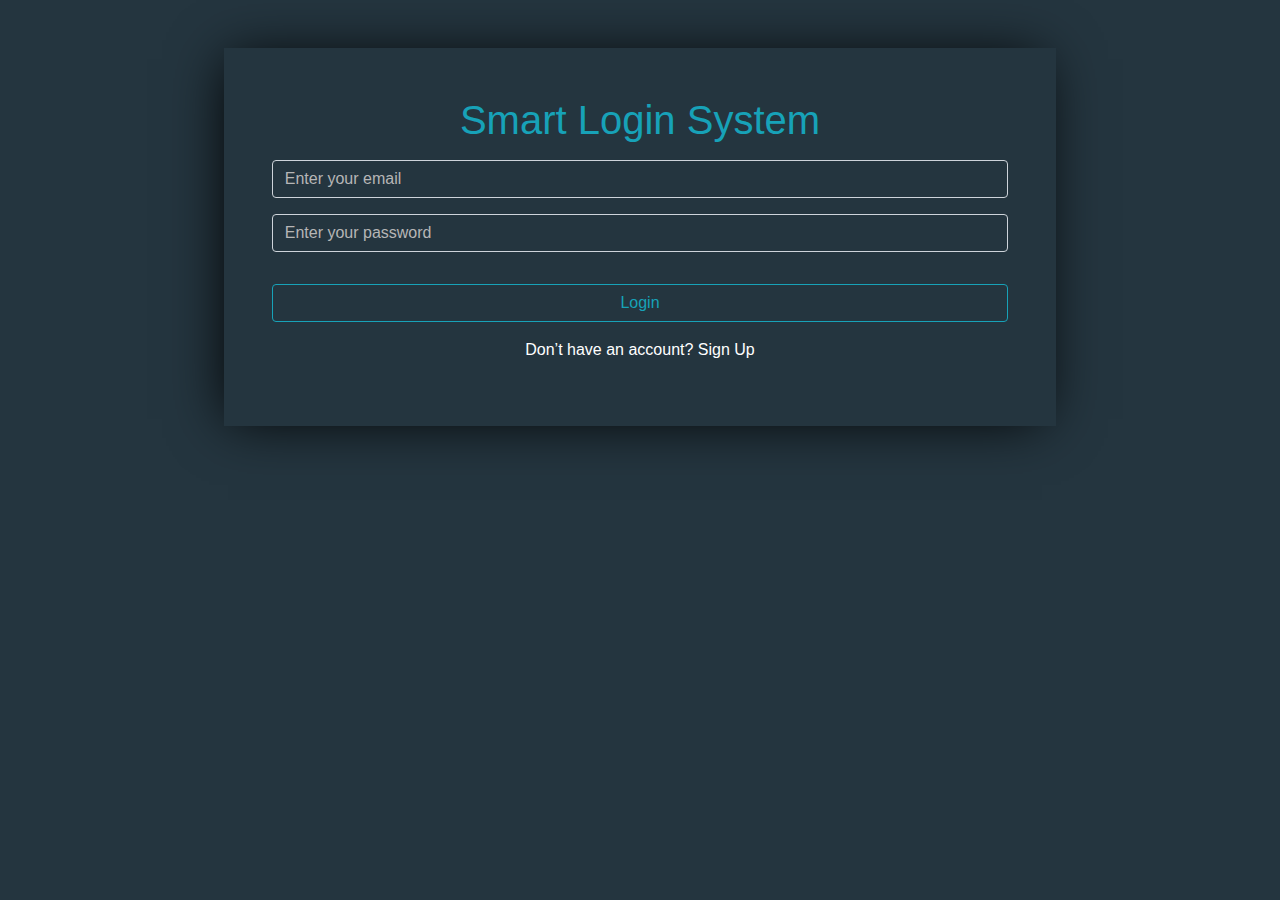
<file: index.html>
<html>
    <head>
        <link rel="stylesheet" href="css/bootstrap.min.css">
        <link rel="stylesheet" href="css/all.min.css">
        <link rel="stylesheet" href="css/style.css">
        <title>Login</title>
        
    </head>
    <body>
        <div class="container my-5 text-center ">
            <div class="login m-auto w-75 p-5" >
               <h1>Smart Login System</h1>
               <input type="email" id="loginEmail" class="form-control my-3" placeholder="Enter your email">
               <div class="alert alert-danger d-none" id="loginEmailAlert" role="alert"></div>
               <input type="password" id="loginPassword" class="form-control my-3" placeholder="Enter your password">
               <div class="alert alert-danger d-none" id="loginPassAlert" role="alert"></div>
               <p class="  w-auto " id="loginAlert" ></p>
               <button id="loginBtn" class="btn btn-outline-info w-100 my-3" > Login </button> 
               <p class="text-white">Don’t have an account?
                   <a href="signUp.html" class="text-white">Sign Up</a>
               </p>
            </div>

        </div>



       <script src="js/jquery-3.6.0.min.js"></script>
       <script src="js/popper.min.js"></script>
       <script src="js/bootstrap.min.js"></script>
       <script src="js/main.js"></script>
    </body>
</html>
</file>
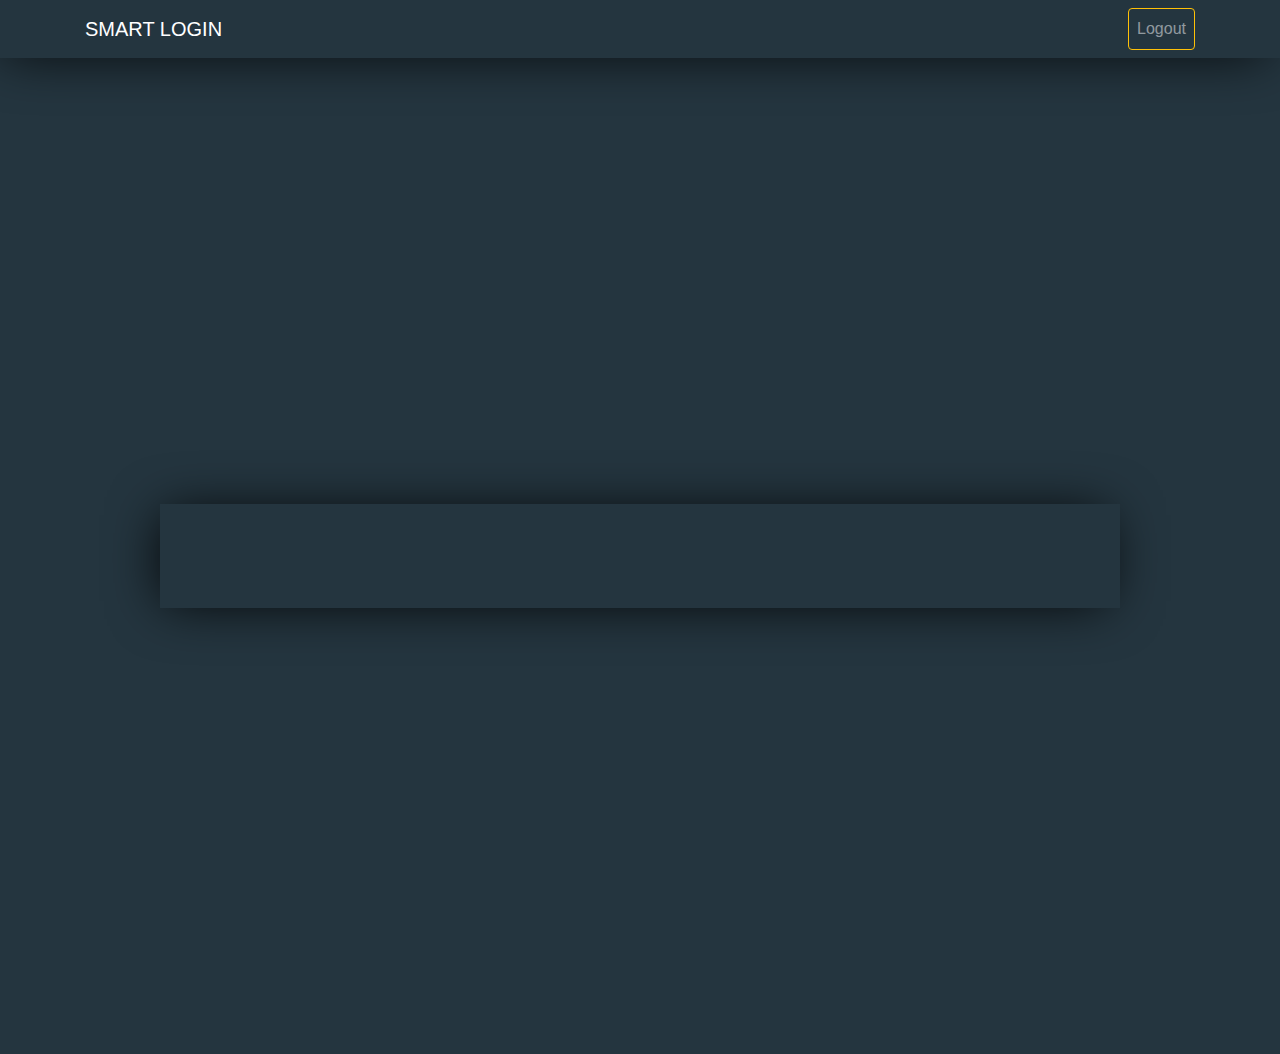
<file: home.html>
<html>
    <head>
        <link rel="stylesheet" href="css/bootstrap.min.css">
        <link rel="stylesheet" href="css/all.min.css">
        <link rel="stylesheet" href="css/style.css">
        <title>Login</title>
        
    </head>
    <body>
        
            <nav class="navbar navbar-expand-lg navbar-dark login">
                <div class="container">

                <a class="navbar-brand" href="#">SMART LOGIN
                </a>
                <button class="navbar-toggler  clor d-lg-none" type="button" data-toggle="collapse" data-target="#collapsibleNavId" aria-controls="collapsibleNavId"
                    aria-expanded="false" aria-label="Toggle navigation">
                    <span class="navbar-toggler-icon "></span>
                </button>
                <div class="collapse navbar-collapse" id="collapsibleNavId">
                    <ul class="navbar-nav ml-auto mt-2 mt-lg-0">
                        <li class="nav-item ">
                            <a class="nav-link btn btn-outline-warning" id="logOut" >Logout</a>
                        </li>
                      
                        
                    </ul>
                  
                </div>
            </div>
            </nav>
        
        <div class="containar my-5 text-center h-100 d-flex align-items-center">
            <div class="login m-auto w-75 p-5" >
                <h1 id="homeUserName"></h1>
            </div>
        </div>
       
      
        
      
       <script src="js/jquery-3.6.0.min.js"></script>
       <script src="js/popper.min.js"></script>
       <script src="js/bootstrap.min.js"></script>
       <script src="js/main.js"></script>
    </body>
</html>
</file>
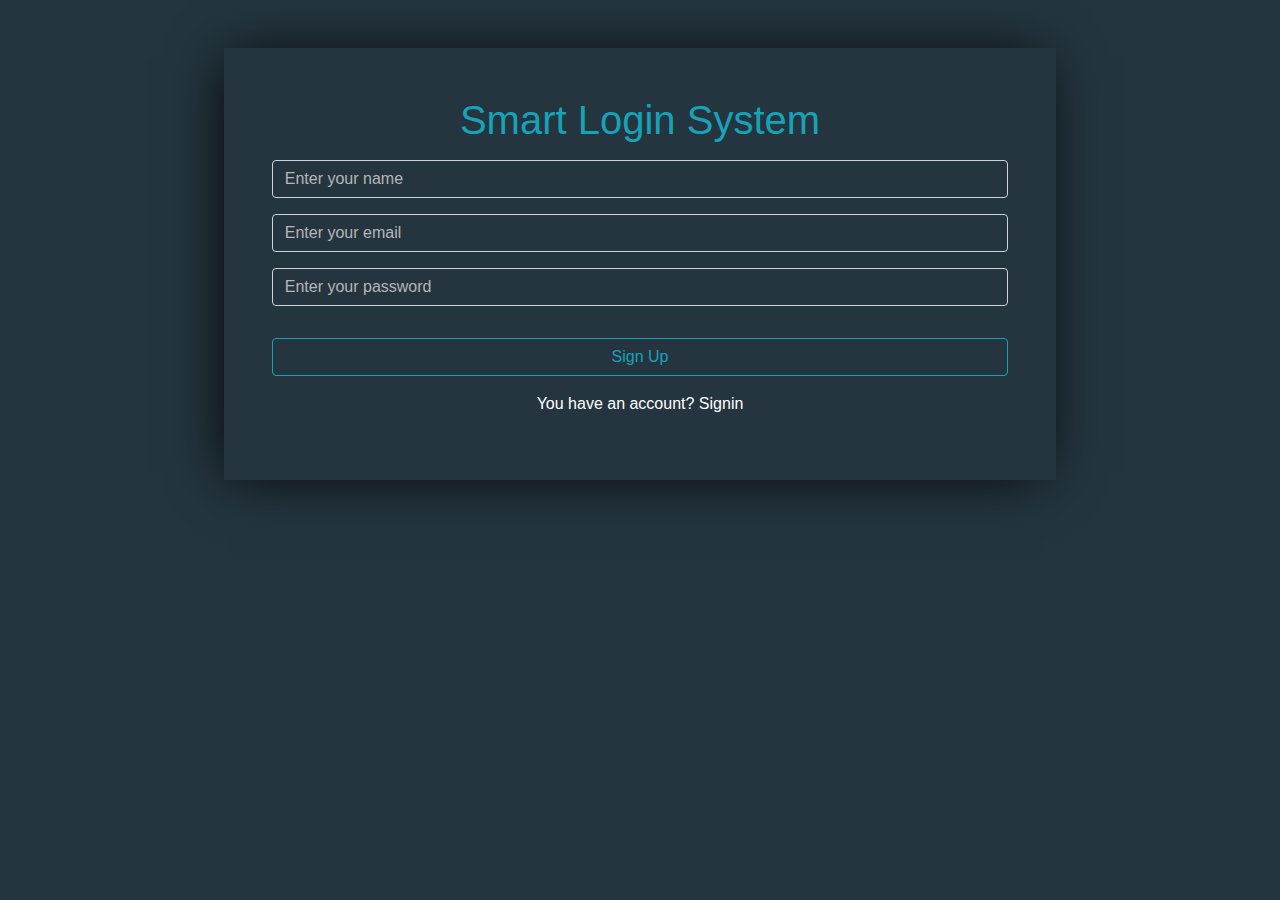
<file: signUp.html>
<html>
    <head>
        <link rel="stylesheet" href="css/bootstrap.min.css">
        <link rel="stylesheet" href="css/all.min.css">
        <link rel="stylesheet" href="css/style.css">
        <title>Login</title>
        
    </head>
    <body>
        <div class="container my-5 text-center ">
            <div class="login m-auto w-75 p-5" >
               <h1>Smart Login System</h1>
               <input type="text" id="signUpName" class="form-control my-3" placeholder="Enter your name">
               <div class="alert alert-danger d-none" id="signUpNameAlert" role="alert"></div>
               <input type="email" id="signUpEmail" class="form-control my-3" placeholder="Enter your email">
               <div class="alert alert-danger d-none" id="signUpEmailAlert" role="alert"></div>
               <input type="password" id="signUpPassword" class="form-control my-3" placeholder="Enter your password">
               <div class="alert alert-danger d-none" id="signUpPassAlert" role="alert"></div>
                <p class="  w-auto " id="signUpAlert" ></p>
               <button id="signUpBtn" class="btn btn-outline-info w-100 my-3" >Sign Up</button>
              
               <p class="text-white">You have an account?
                   <a href="index.html" class="text-white">Signin</a>
               </p>
            </div>

        </div>









       <script src="js/jquery-3.6.0.min.js"></script>
       <script src="js/popper.min.js"></script>
       <script src="js/bootstrap.min.js"></script>
       <script src="js/main.js"></script>
    </body>
</html>
</file>
<file: css/style.css>
body
{
    background: #24353f;
    font-family: 'Titillium Web', sans-serif;
}
#home
{
    height: 75vh;
}
.login
{
    box-shadow: -5px 2px 54px -9px rgba(0, 0, 0, 1);
    
}
.login h1
{
    color: #17a2b8;
}
input 
{
    background-color: transparent !important;
    color: white !important;
}
input::placeholder
{
    color: rgb(182, 182, 182) !important;
}

.clor{
    background-color: black !important;
}
/* input:focus
{
    box-shadow: 0 0 0 0 transparent !important;
} */
</file>
